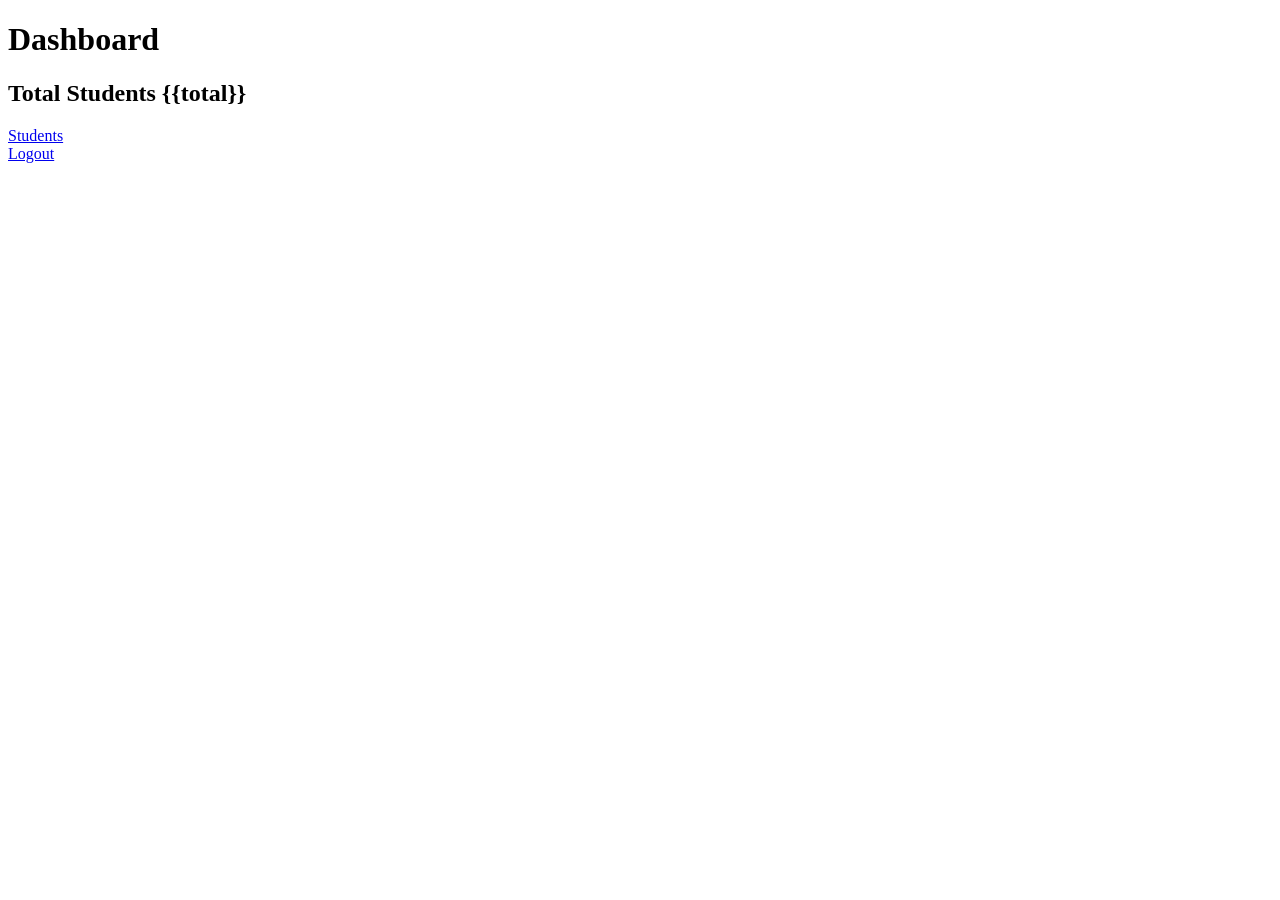
<file: templates/dashboard.html>
<!DOCTYPE html>

<html>

<body>

<div class="box">

<h1>

Dashboard

</h1>

<h2>

Total Students

{{total}}

</h2>

<a href="/students">

Students

</a>

<br>

<a href="/logout">

Logout

</a>

</div>

</body>

</html>
</file>
